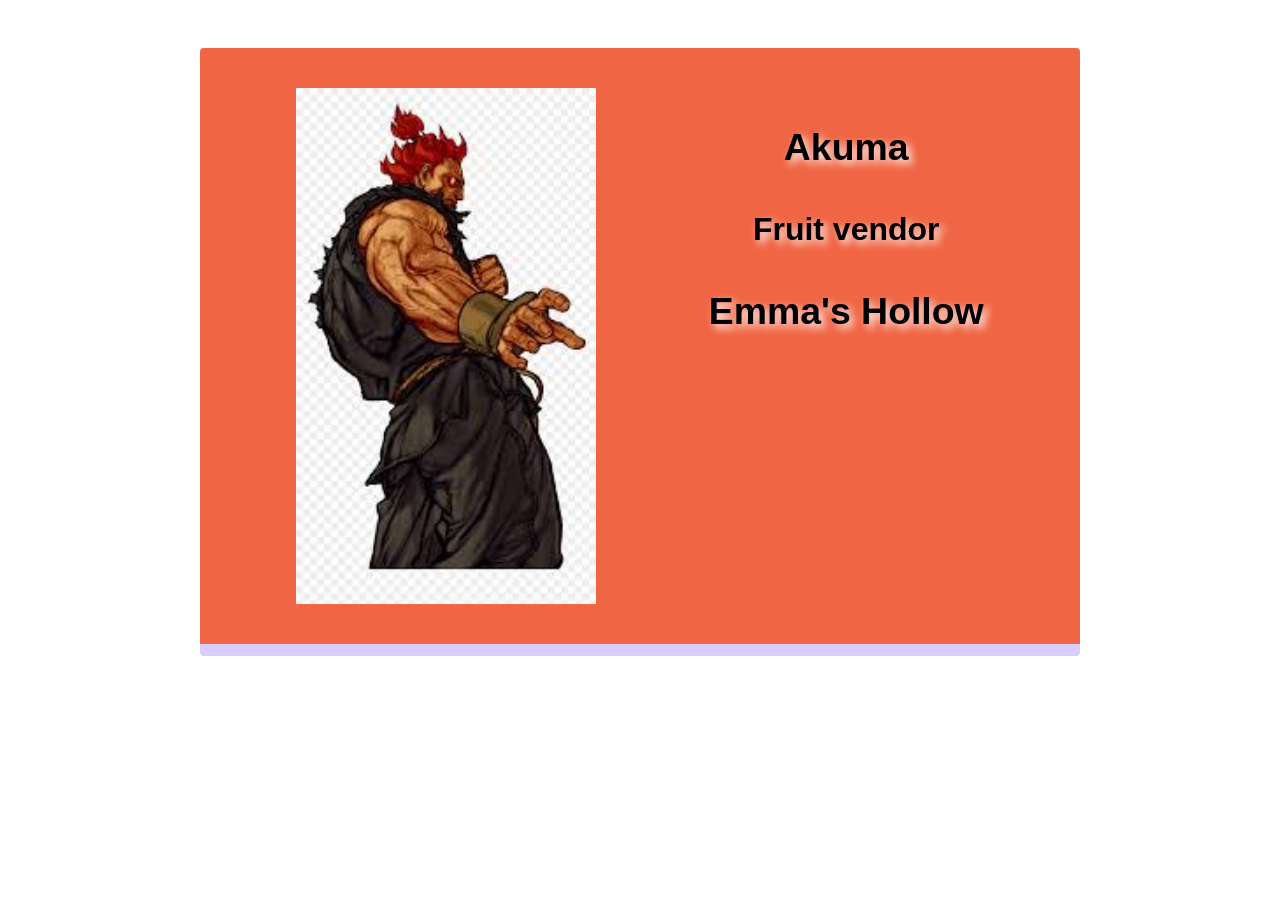
<file: index.html>
<!DOCTYPE html>
<html lang="en">

<head>
    <link rel="stylesheet" href="buiss_style.css">
    <meta charset="UTF-8">
    <meta name="viewport" content="width=device-width, initial-scale=1.0">
    <title>Document</title>
</head>

<body>
    <div class = "card">
        <img src="images/per.png" alt="akuma_image" class="img">

        <div class = "info">
        <h3>Akuma</h3>
        <h4>Fruit vendor</h4>
        <h3>Emma's Hollow</h3>
        </div>

    </div>

    
</body>

</html>
</file>
<file: buiss_style.css>
body{
    margin :20;
}


.card{
    padding : 20px;
    display : flex;
    width : 400px;
    margin : auto;
    margin-top : 200px;  
    justify-content: space-around;
    border-bottom : 6px solid #d8cefe ;
    color : black   ;
    background-color: #F06543;
    font-family: Verdana, Geneva, Tahoma, sans-serif;
    border-radius : 5px;

    animation-name : enlarge;

    animation-duration : 4s;

    animation-timing-function: ease;

    animation-fill-mode: forwards;

    animation-play-state: paused;
}
.img{
    width : 150px;
}

.BlueBorder{
    border : 1px dotted blue;
}

.info{
    text-align : center;
    text-shadow : 2px 2px 4px white;
}

.card:hover {
    animation-play-state : running;
}

@keyframes enlarge{
    0%{
        
    }

    50%{
        transform: rotate(360deg);
        border-radius : 30%;
    }

    100%{
        scale : 2;
        transform : rotate(360deg);
        border-radius : 2px;

    }
}
</file>
